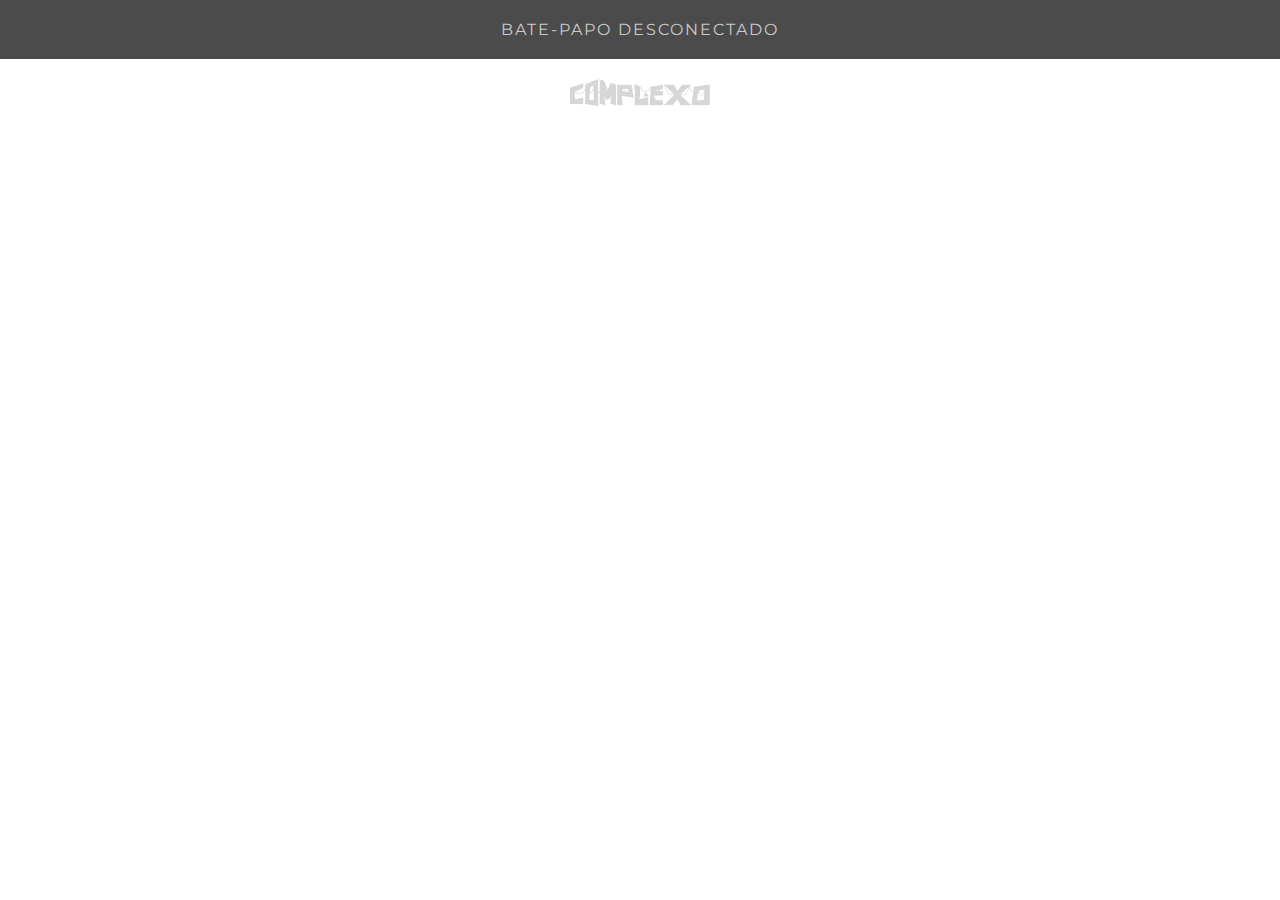
<file: resources/[complexo]/hud/web-side/index.html>
﻿<!DOCTYPE html>
<html lang="pt-br">

<head>
  <title>#complexo</title>

  <link rel="stylesheet" href="hud.css" />
  <link
    href="https://fonts.googleapis.com/css2?family=Montserrat:wght@100;200;300;400;500;600;700;800;900&family=Roboto:wght@100;300;400;500;700;900&display=swap"
    rel="stylesheet" />
  <link rel="stylesheet" href="https://fonts.googleapis.com/icon?family=Material+Icons|Material+Icons+Two+Tone" />
  <script src="nui://game/ui/jquery.js"></script>
  <script src="https://code.jquery.com/jquery-3.6.1.min.js"></script>
  <script src="hud.js"></script>
</head>

<body>
  <div id="Mumble">Bate-papo desconectado</div>
  <div id="display-qrcode"></div>

  <header class="logo-container">
    <img src="assets/images/complexo.png" alt="logo" />
  </header>

  <div class="movie"></div>
  <div class="hood"></div>
  <section id="display-hud">
    <div class="progress-container">
      <div class="">
        <svg width="60" height="60">
          <g opacity=".8" class="progress-icon">
            <path class="cls-2"
              d="M39.18,29.47v1.05c0,.13,0,.25,0,.38a9,9,0,0,1-7.41,8c-.34.06-.68.09-1,.14H29.65l-.9-.12a9,9,0,0,1-7.52-9.79,8.53,8.53,0,0,1,2.2-5A8.77,8.77,0,0,1,29.8,21a8.52,8.52,0,0,1,5,1.26A8.86,8.86,0,0,1,39,28.44C39.11,28.78,39.14,29.12,39.18,29.47Zm-9-6.51a7,7,0,1,0,7,7A7,7,0,0,0,30.18,23Z"
              fill="white" />
            <path class="cls-2"
              d="M29.44,28.26c0-.68,0-1.37,0-2.06a.74.74,0,0,1,.54-.7.71.71,0,0,1,.83.3,1,1,0,0,1,.14.51c0,1.16,0,2.33,0,3.5a.4.4,0,0,0,.14.33c.82.81,1.63,1.62,2.44,2.44a.76.76,0,0,1-.94,1.19,1.22,1.22,0,0,1-.17-.15L29.74,31a1,1,0,0,1-.31-.74c0-.65,0-1.3,0-1.95Z"
              fill="white" />
            <rect class="cls-3" width="60" height="60" fill="none" />
          </g>
          <circle class="backdrop-circle" r="27" cx="30" cy="30" />
          <circle class="progress-circle" r="27" cx="30" cy="30" />
        </svg>
      </div>
    </div>
    <div class="info-container">
      <div class="row">
        <div id="location"></div>
      </div>
      <div class="row">
        <div id="radio"></div>
        <div id="voice">
          <span class="icon material-icons-two-tone">mic</span>
          <span class="label">Médio</span>
        </div>
      </div>
    </div>
    <div id="speedometer">
      <div class="speedometer-container">
        <div class="speedBox">
          <p>KMH</p>
          <div id="speed"></div>
        </div>
        <svg class="speedometer-box" width="270px" height="250px">
          <defs>
            <filter id="shadow">
              <feDropShadow dx="0" dy="0" stdDeviation="0.5" flood-color="cyan" />
            </filter>
            <linearGradient id="grTachometer" x1="0%" y1="0%" x2="0%" y2="100%">
              <stop offset="0%" stop-color="#fff" />
              <stop offset="100%" stop-color="#fff" />
            </linearGradient>
            <linearGradient id="grFuel" x1="0%" y1="0%" x2="0%" y2="100%">
              <stop offset="0%" stop-color="#FE5244" />
              <stop offset="100%" stop-color="#FEFC44" />
            </linearGradient>
            <linearGradient id="grEngine" x1="0%" y1="0%" x2="0%" y2="100%">
              <stop offset="0%" stop-color="#E61C33" />
              <stop offset="100%" stop-color="#E62B33" />
            </linearGradient>
            <linearGradient id="grNitro" x1="0%" y1="0%" x2="0%" y2="100%">
              <stop offset="0%" stop-color="#417fb5" />
              <stop offset="100%" stop-color="#599AD3" />
            </linearGradient>
          </defs>
          <g style="filter: drop-shadow(0 0 10px rgba(0, 0, 0, 0.3))">
            <circle class="tachometer" style="
                  stroke-dashoffset: 293.739;
                  stroke-dasharray: 534.071, 534.071;
                " cy="125" cx="135" r="85" fill="none"></circle>
            <circle class="tachometerBar" style="
                  stroke-dashoffset: 534.071;
                  stroke-dasharray: 534.071, 534.071;
                " cy="125" cx="135" r="85" fill="none" stroke="url(#grTachometer)"></circle>
            <circle class="fuel" style="
                  stroke-dashoffset: 593.761;
                  stroke-dasharray: 659.734, 659.734;
                " cy="125" cx="135" r="105" fill="none"></circle>
            <circle class="fuelBar" style="
                  stroke-dashoffset: 659.734;
                  stroke-dasharray: 659.734, 659.734;
                " cy="125" cx="135" r="105" fill="none" stroke="url(#grFuel)"></circle>
            <circle class="nitro" style="
                  stroke-dashoffset: 531;
                  stroke-dasharray: 659.734, 659.734;
                " cy="125" cx="135" r="105" fill="none"></circle>
            <circle class="nitroBar" style="
                  stroke-dashoffset: 531;
                  stroke-dasharray: 659.734, 659.734;
                " cy="125" cx="135" r="105" fill="none" stroke="url(#grNitro)"></circle>
            <circle class="engine" style="
                  stroke-dashoffset: 593.761;
                  stroke-dasharray: 659.734, 659.734;
                " cy="125" cx="135" r="105" fill="none"></circle>
            <circle class="engineBar" style="
                  stroke-dashoffset: 659.734;
                  stroke-dasharray: 659.734, 659.734;
                " cy="125" cx="135" r="105" fill="none" stroke="url(#grEngine)"></circle>
          </g>
          <path class="fuel-icon" style="filter: drop-shadow(0 0 2px rgba(0, 0, 0, 0.7))"
            d="M15.2922 4.465L15.3067 4.44917L11.6946 0.527794L10.6667 1.64667L12.7128 3.87387C11.8013 4.25387 11.1515 5.20917 11.1515 6.33333C11.1515 7.79 12.2376 8.97221 13.5758 8.97221C13.92 8.97221 14.2497 8.89304 14.5455 8.75054V16.3611C14.5455 16.9417 14.1091 17.4167 13.5758 17.4167C13.0425 17.4167 12.6061 16.9417 12.6061 16.3611V11.6111C12.6061 10.4448 11.7383 9.5 10.6667 9.5H9.69703V2.11113C9.69698 0.944706 8.82912 0 7.75761 0H1.93941C0.867866 0 0 0.944706 0 2.11113V19H9.69698V11.0833H11.1515V16.3611C11.1515 17.8178 12.2376 19 13.5758 19C14.914 19 16 17.8178 16 16.3611V6.33333C16 5.605 15.7285 4.94529 15.2922 4.465ZM7.75761 7.38887H1.93941V2.11113H7.75761V7.38887ZM13.5758 7.38887C13.0425 7.38887 12.6061 6.91387 12.6061 6.33333C12.6061 5.75279 13.0425 5.27779 13.5758 5.27779C14.1091 5.27779 14.5455 5.75279 14.5455 6.33333C14.5455 6.91387 14.1091 7.38887 13.5758 7.38887Z"
            fill="white" />
          <g class="engine-icon" style="filter: drop-shadow(0 0 2px rgba(0, 0, 0, .7))">
            <path
              d="M1.18075 6.96123C1.27537 7.30365 1.40667 7.63385 1.57274 7.94366L1.09965 8.57348C0.945174 8.77934 0.962553 9.07284 1.13634 9.25832L1.9512 10.1185C2.12692 10.3039 2.40498 10.3202 2.60001 10.1572L3.19281 9.66187C3.4979 9.84737 3.8223 9.99207 4.16022 10.094L4.24905 10.8991C4.27801 11.16 4.48655 11.3556 4.73372 11.3556H5.8865C6.13366 11.3556 6.34221 11.16 6.37117 10.8991L6.45613 10.1225C6.81915 10.0226 7.16673 9.87385 7.49306 9.68022L8.06655 10.1592C8.26158 10.3223 8.53964 10.3039 8.71536 10.1205L9.53022 9.26034C9.70594 9.07486 9.72139 8.78136 9.56691 8.57549L9.12086 7.97829C9.30623 7.63992 9.45105 7.27918 9.5476 6.9021L10.235 6.81853C10.4822 6.78796 10.6676 6.56783 10.6676 6.30694V5.09011C10.6676 4.82922 10.4822 4.60909 10.235 4.57851L9.55725 4.49495C9.46455 4.12195 9.32554 3.76526 9.14791 3.43099L9.565 2.87455C9.71947 2.66869 9.7021 2.37518 9.52831 2.1897L8.71537 1.33161C8.53966 1.14613 8.2616 1.12982 8.06657 1.29288L7.55487 1.72091C7.22274 1.51505 6.86743 1.3581 6.49477 1.25211L6.41753 0.553C6.38857 0.292106 6.18002 0.0964355 5.93286 0.0964355H4.78008C4.53292 0.0964355 4.32437 0.292106 4.29541 0.553L4.21817 1.25211C3.83584 1.36014 3.47089 1.5232 3.13104 1.73721L2.60003 1.29288C2.405 1.12982 2.12694 1.14816 1.95122 1.33161L1.13636 2.19174C0.960641 2.37722 0.945194 2.67073 1.09967 2.87659L1.54379 3.46971C1.36614 3.80806 1.23098 4.16883 1.14215 4.54386L0.431558 4.62947C0.184396 4.66004 -0.000976562 4.88017 -0.000976562 5.14107V6.35789C-0.000976562 6.61879 0.184396 6.83892 0.431558 6.86949L1.18075 6.96123ZM5.35742 3.66948C6.40786 3.66948 7.26327 4.57242 7.26327 5.68122C7.26327 6.79002 6.40786 7.69296 5.35742 7.69296C4.30699 7.69296 3.45156 6.79002 3.45156 5.68122C3.45156 4.57242 4.30697 3.66948 5.35742 3.66948Z"
              fill="white" />
            <path
              d="M16.754 7.26075L16.1457 6.71858C15.9584 6.55144 15.6823 6.5596 15.5047 6.73692L15.1687 7.06915C14.8848 6.92444 14.5836 6.82253 14.2727 6.76342L14.1781 6.27425C14.1299 6.02151 13.9078 5.84622 13.6645 5.8666L12.8708 5.93794C12.6275 5.96036 12.4364 6.1703 12.4287 6.42915L12.4132 6.92648C12.1081 7.04266 11.8204 7.20164 11.5578 7.40139L11.1562 7.12011C10.9515 6.97743 10.6792 7.0182 10.5209 7.21591L10.0073 7.86202C9.8489 8.05973 9.85662 8.3512 10.0246 8.53872L10.3761 8.93411C10.2544 9.22354 10.1675 9.52726 10.1173 9.83909L9.61525 9.94711C9.37582 9.99807 9.20975 10.2325 9.22906 10.4893L9.29665 11.327C9.31789 11.5838 9.51678 11.7856 9.76201 11.7938L10.3046 11.8121C10.4031 12.0852 10.5325 12.3441 10.6889 12.5866L10.3857 13.0697C10.2506 13.2857 10.2892 13.5731 10.4765 13.7403L11.0847 14.2824C11.272 14.4496 11.5481 14.4414 11.7258 14.2641L12.1236 13.8707C12.3843 13.9991 12.6584 14.0949 12.9404 14.152L13.0504 14.7268C13.0987 14.9795 13.3208 15.1548 13.5641 15.1344L14.3577 15.0631C14.601 15.0406 14.7922 14.8307 14.7999 14.5719L14.8173 14.0093C15.1069 13.9013 15.3811 13.7545 15.634 13.5731L16.0724 13.8789C16.2771 14.0215 16.5493 13.9808 16.7077 13.7831L17.2213 13.141C17.3796 12.9433 17.3719 12.6518 17.2039 12.4643L16.8505 12.0689C16.9799 11.7795 17.0746 11.4738 17.1286 11.1599L17.6113 11.0559C17.8508 11.005 18.0168 10.7706 17.9975 10.5137L17.9299 9.67601C17.9087 9.41919 17.7098 9.21741 17.4646 9.20925L16.9799 9.19295C16.8795 8.89537 16.7443 8.61411 16.5763 8.3532L16.8409 7.93332C16.9799 7.71731 16.9413 7.42788 16.754 7.26075ZM13.763 12.1036C12.9056 12.181 12.1486 11.5064 12.0772 10.6014C12.0038 9.69643 12.643 8.89742 13.5003 8.82201C14.3577 8.74456 15.1146 9.41923 15.1861 10.3242C15.2594 11.2292 14.6203 12.0282 13.763 12.1036Z"
              fill="white" />
            <path
              d="M3.95792 14.358C3.71462 14.3845 3.52732 14.6005 3.52538 14.8594L3.51959 15.375C3.51573 15.6339 3.69724 15.854 3.94054 15.8867L4.2997 15.9356C4.35956 16.1659 4.44452 16.386 4.55459 16.5939L4.32287 16.8956C4.16839 17.0973 4.17998 17.3868 4.35184 17.5723L4.69362 17.9412C4.86547 18.1267 5.13967 18.147 5.33469 17.9881L5.62239 17.7537C5.82514 17.88 6.03949 17.9799 6.26347 18.0492L6.30209 18.4406C6.32719 18.6974 6.53187 18.8951 6.7771 18.8971L7.26565 18.9032C7.51087 18.9073 7.71943 18.7157 7.75032 18.4589L7.79474 18.0879C8.03806 18.0247 8.26977 17.929 8.48988 17.8026L8.76022 18.0329C8.95138 18.196 9.2256 18.1837 9.40131 18.0023L9.75082 17.6416C9.92654 17.4602 9.94585 17.1707 9.79525 16.9649L9.5886 16.6815C9.71604 16.4573 9.81454 16.2189 9.88212 15.9682L10.2027 15.9335C10.446 15.907 10.6332 15.691 10.6352 15.4321L10.641 14.9164C10.6449 14.6576 10.4633 14.4374 10.22 14.4048L9.90721 14.362C9.84735 14.1134 9.75854 13.8728 9.64268 13.6486L9.83771 13.3959C9.99219 13.1941 9.9806 12.9047 9.80875 12.7192L9.46699 12.3503C9.29513 12.1648 9.0209 12.1444 8.82589 12.3034L8.59222 12.493C8.37211 12.3523 8.13652 12.2443 7.88937 12.1709L7.85846 11.8509C7.83336 11.5941 7.62869 11.3964 7.38344 11.3944L6.89491 11.3882C6.64968 11.3842 6.44113 11.5758 6.41022 11.8326L6.3716 12.1506C6.11673 12.2198 5.8715 12.3259 5.64365 12.4644L5.40228 12.2565C5.21111 12.0935 4.9369 12.1057 4.76118 12.2871L4.40974 12.6499C4.23403 12.8313 4.21472 13.1208 4.36533 13.3266L4.57195 13.6079C4.45223 13.8321 4.35761 14.0706 4.29582 14.3213L3.95792 14.358ZM7.11118 13.775C7.81212 13.7832 8.37401 14.3926 8.3663 15.1325C8.35858 15.8724 7.7812 16.4655 7.08026 16.4573C6.37932 16.4492 5.81743 15.8398 5.82514 15.0999C5.83288 14.36 6.41024 13.7669 7.11118 13.775Z"
              fill="white" />
          </g>
          <g class="nitro-icon" style="filter: drop-shadow(0 0 2px rgba(0, 0, 0, .7))">
            <path fill="white"
              d="M6.89,23.44H3.15c-.49,0-1,0-1.48,0a1.5,1.5,0,0,1-1.25-.55c-.1-.13-.18-.28-.28-.42A.82.82,0,0,1,0,22L0,8.09V8H10V8q0,7,0,14.08s0,.08,0,.12a2.12,2.12,0,0,1-.82,1,1.17,1.17,0,0,1-.51.16l-1.49.05ZM7.3,11.91l0,0-5,4.21v0H4.78L2.69,19.49l0,0,5-4.2v0l-2.49-.06Z" />
            <path fill="white"
              d="M4.09,1.81H3.94l-1.68,0A.87.87,0,0,1,1.42.73.9.9,0,0,1,2.19,0c.68,0,1.35,0,2,0L7.59,0a1,1,0,0,1,.67.2.92.92,0,0,1,.31.89.76.76,0,0,1-.6.64,3.9,3.9,0,0,1-.76.06H5.92v3.4h.13c.7,0,1.41,0,2.11,0A1.82,1.82,0,0,1,10,6.89l0,.19H0A2.15,2.15,0,0,1,1.05,5.4a1.54,1.54,0,0,1,.74-.16c.71,0,1.43,0,2.15,0h.15Z" />
          </g>
          <g id="belt">
            <path
              d="M172.241,3.209a3.739,3.739,0,0,1-.289.383c-.359.372-.727.732-1.1,1.1.089.1.174.186.248.284a.488.488,0,0,1-.039.73c-.233.239-.478.474-.723.718.022.038.038.067.055.093a.522.522,0,0,1-.068.7q-1.087,1.1-2.181,2.184a.469.469,0,0,1-.542.124c-.29-.118-.579-.241-.857-.384a.251.251,0,0,0-.353.065c-.3.313-.6.612-.91.915a.54.54,0,0,1-.852,0Q163.377,8.86,162.12,7.6a.539.539,0,0,1,0-.852c.326-.326.646-.651.977-.972a.153.153,0,0,0,.035-.21c-.132-.271-.258-.546-.382-.82a.582.582,0,0,1,.15-.723c.686-.67,1.359-1.353,2.037-2.031a.582.582,0,0,1,.876-.1l.634-.638c.357-.357.6-.356.963,0l.137.131c.37-.372.73-.741,1.1-1.1A3.97,3.97,0,0,1,169.032,0h.244a3.532,3.532,0,0,1,.382.291q1.158,1.146,2.3,2.3a3.222,3.222,0,0,1,.279.372Zm-9.026,3.943,1.868,1.873c.3-.305.623-.611.925-.93a.541.541,0,0,1,.675-.146c.279.125.561.25.837.385a.175.175,0,0,0,.24-.041c.32-.329.645-.651.972-.977.16-.159.329-.309.47-.44L165.38,3.053c-.477.479-.971.97-1.458,1.468a.2.2,0,0,0-.017.178c.127.3.269.591.4.889a.52.52,0,0,1-.14.63C163.838,6.526,163.525,6.845,163.215,7.152Zm5.953-5.83-.837.833,1.764,1.767.837-.837Zm-2.586,1.313q1.52,1.518,3.014,3.013l.323-.31-3.008-3.009Z"
              transform="translate(-154.382)" />
            <path
              d="M0,158.112a3.711,3.711,0,0,1,.279-.372c.319-.329.651-.649.985-.982-.222-.349-.082-.613.186-.856.224-.2.433-.421.655-.64-.033-.047-.058-.083-.084-.118a.52.52,0,0,1,.051-.8q1.09-1.092,2.182-2.182.744-.747,1.49-1.491a.539.539,0,0,1,.852,0q2.036,2.034,4.068,4.069a.534.534,0,0,1,0,.828q-1.849,1.851-3.7,3.7a.513.513,0,0,1-.773.05c-.036-.027-.072-.056-.123-.1-.239.24-.474.48-.713.717a.568.568,0,0,1-.791.134c-.322.32-.642.65-.972.965a3.87,3.87,0,0,1-.383.289H2.965a3.624,3.624,0,0,1-.382-.291q-1.158-1.146-2.3-2.3A3.446,3.446,0,0,1,0,158.356Zm6.533.039,3-3L6.174,151.8l-3,3ZM3.075,160l.7-.693L2.01,157.54l-.695.7Zm2.211-1.505-2.437-2.436-.367.358,2.44,2.441Z"
              transform="translate(0 -143.462)" />
            <path
              d="M205.051,146.221a1.433,1.433,0,0,1-.3-.172c-.2-.181-.394-.379-.582-.577a.529.529,0,0,1,.743-.752c.207.2.406.4.6.6a.465.465,0,0,1,.093.547A.6.6,0,0,1,205.051,146.221Z"
              transform="translate(-194.522 -137.843)" />
            <path
              d="M92.251,203.649a1.76,1.76,0,0,1-.386-.216q-1-.981-1.985-1.978a.52.52,0,0,1,.008-.777q.651-.657,1.305-1.306a.531.531,0,0,1,.816.007q.97.963,1.933,1.931a.53.53,0,0,1,0,.815c-.432.438-.866.876-1.309,1.3A1.877,1.877,0,0,1,92.251,203.649Zm-.646-3.131-.566.554,1.2,1.2.567-.548Z"
              transform="translate(-85.537 -189.921)" />
          </g>
        </svg>
      </div>
    </div>
    <div id="info">
      <div class="vehicle">
        <div class="life-status">
          <div class="life-box health">
            <div class="image-box">
              <img src="assets/images/heart.svg" alt="" />
            </div>
            <div class="life-bar"></div>
          </div>
          <div class="life-box armour">
            <div class="image-box">
              <img src="assets/images/shield.svg" alt="" />
            </div>
            <div class="life-bar"></div>
          </div>
          <div class="life-box hunger">
            <div class="image-box">
              <img src="assets/images/food.svg" alt="" />
            </div>
            <div class="life-bar"></div>
          </div>
          <div class="life-box thirst">
            <div class="image-box">
              <img src="assets/images/water.svg" alt="" />
            </div>
            <div class="life-bar"></div>
          </div>
          <div class="life-box stress">
            <div class="image-box">
              <img src="assets/images/stress.svg" alt="" />
            </div>
            <div class="life-bar"></div>
          </div>
          <div class="life-box oxygen">
            <div class="image-box">
              <img src="assets/images/oxygen.svg" alt="" />
            </div>
            <div class="life-bar"></div>
          </div>
        </div>
      </div>
      <div class="no-vehicle">
        <div class="life-status oxygen-box">
          <div class="life-box oxygen">
            <div class="image-box">
              <img src="assets/images/oxygen.svg" alt="" />
            </div>
            <div class="life-bar"></div>
          </div>
        </div>
        <div class="life-status stress-box">
          <div class="life-box stress">
            <div class="image-box">
              <img src="assets/images/stress.svg" alt="" />
            </div>
            <div class="life-bar"></div>
          </div>
        </div>
        <div class="life-status">
          <div class="life-armour">
            <div class="bars">
              <div class="item"></div>
              <div class="item"></div>
              <div class="item"></div>
              <div class="item"></div>
              <div class="item"></div>
              <div class="item"></div>
              <div class="item"></div>
              <div class="item"></div>
              <div class="item"></div>
              <div class="item"></div>
            </div>
            <div class="icon">
              <img src="assets/images/shield.svg" alt="shield-icon" />
            </div>
          </div>
          <div class="life-box thirst">
            <div class="image-box">
              <img src="assets/images/water.svg" alt="" />
            </div>
            <div class="life-bar"></div>
          </div>
        </div>
        <div class="life-status">
          <div class="life-health">
            <div class="bars">
              <div class="item"></div>
              <div class="item"></div>
              <div class="item"></div>
              <div class="item"></div>
              <div class="item"></div>
              <div class="item"></div>
              <div class="item"></div>
              <div class="item"></div>
              <div class="item"></div>
              <div class="item"></div>
            </div>
            <div class="icon">
              <img src="assets/images/heart.svg" alt="heart-icon" />
            </div>
          </div>
          <div class="life-box hunger">
            <div class="image-box">
              <img src="assets/images/food.svg" alt="" />
            </div>
            <div class="life-bar"></div>
          </div>
        </div>
      </div>
    </div>
  </section>
</body>

</html>
</file>
<file: resources/[complexo]/hud/web-side/hud.css>
* {
  margin: 0;
  padding: 0;
  outline: 0;
  font-family: "Montserrat";
  -webkit-user-select: none;
  -moz-user-select: none;
  -ms-user-select: none;
  user-select: none;
  overflow: hidden;
}

body {
  width: 100vw;
  height: 100vh;
}

#display-qrcode {
  left: 50px;
  bottom: 350px;
  display: none;
  width: 180px;
  height: 210px;
  position: absolute;
  background: url("https://cdn.discordapp.com/attachments/819555157552791582/982393190906748948/qr-theboys.png");
}

.logo-container {
  display: -webkit-box;
  display: -ms-flexbox;
  display: flex;
  width: 100%;
  -webkit-box-pack: center;
  -ms-flex-pack: center;
  justify-content: center;
  position: absolute;
  z-index: 995;
}

.logo-container img {
  width: 150px;
  margin-top: 20px;
}

.screen {
  position: absolute;
  width: 100%;
  background-color: #000;
  display: none;
  -webkit-box-pack: center;
  -ms-flex-pack: center;
  justify-content: center;
  -webkit-box-align: center;
  -ms-flex-align: center;
  align-items: center;
  height: 10vh;
  z-index: 999;
  color: yellow;
  font-size: 15px;
  text-transform: uppercase;
  font-family: "Roboto";
  font-weight: 600;
}

.movie {
  display: none;
  height: 82vh;
  position: absolute;
  z-index: 2;
  border-top: 9vh;
  border-bottom: 9vh;
  border-color: black;
  border-style: solid;
  width: 100vw;
  top: 0;
}

.hood {
  display: none;
  height: 100vh;
  z-index: 2;
  position: absolute;
  background: black;
  width: 100vw;
  top: 0;
}

#display-hud {
  display: none;
}

#display-hud .info-container {
  position: absolute;
  right: 0;
  margin: 60px 30px 0 0;
}

#display-hud .info-container .row {
  display: -webkit-box;
  display: -ms-flexbox;
  display: flex;
  -webkit-box-pack: end;
  -ms-flex-pack: end;
  justify-content: flex-end;
  margin-bottom: 5px;
}

#display-hud .info-container .row div {
  display: -webkit-box;
  display: -ms-flexbox;
  display: flex;
  background-color: rgba(0, 0, 0, 0.5);
  color: white;
  padding: 3px;
  border-radius: 20px;
}

#display-hud .info-container .row div#voice {
  margin-left: 5px;
}

#display-hud .info-container .row div#voice.icon {
  font-size: 15px;
}

#display-hud .info-container .row .icon {
  font-size: 18px;
  display: -webkit-box;
  display: -ms-flexbox;
  display: flex;
  opacity: 0.95;
  -webkit-filter: invert(99%) sepia(100%) saturate(12%) hue-rotate(210deg)
  brightness(104%) contrast(100%);
  filter: invert(99%) sepia(100%) saturate(12%) hue-rotate(210deg)
  brightness(104%) contrast(100%);
}

#display-hud .info-container .row .icon.talking {
  -webkit-filter: invert(96%) sepia(64%) saturate(2209%) hue-rotate(334deg)
  brightness(101%) contrast(92%);
  filter: invert(96%) sepia(64%) saturate(2209%) hue-rotate(334deg)
  brightness(101%) contrast(92%);
}

#display-hud .info-container .row .label {
  margin: 0 5px 0 3px;
  font-family: "Roboto" !important;
  display: flex;
  align-items: center;
}

#display-hud .info-container .row #location {
  display: -webkit-box;
  display: -ms-flexbox;
  display: flex;
  -webkit-box-pack: center;
  -ms-flex-pack: center;
  justify-content: center;
  -webkit-box-align: center;
  -ms-flex-align: center;
  align-items: center;
}

#display-hud .progress-container {
  display: none;
  position: absolute;
  width: 100vw;
  height: 100vh;
  -webkit-box-pack: center;
  -ms-flex-pack: center;
  justify-content: center;
  -webkit-box-align: end;
  -ms-flex-align: end;
  align-items: flex-end;
}

#display-hud .progress-container svg {
  margin-bottom: 10vh;
  -webkit-transform: rotate(270deg);
  transform: rotate(270deg);
  transform-box: fill-box;
  -webkit-transform-origin: center;
  transform-origin: center;
}

#display-hud .progress-container .backdrop-circle {
  stroke-width: 4px;
  stroke: rgba(51, 51, 51, 0.3);
  stroke-linecap: round;
  fill: none;
}

#display-hud .progress-container .progress-icon {
  -webkit-transform: rotate(-270deg) translateY(-60px);
  transform: rotate(-270deg) translateY(-60px);
}

#display-hud .progress-container .progress-circle {
  stroke-width: 5px;
  stroke: #dbdbdb;
  stroke-linecap: round;
  fill: none;
  stroke-dasharray: 169.646, 169.646;
  stroke-dashoffset: 169.646;
  -webkit-filter: drop-shadow(0 0 5px rgba(0, 0, 0, 0.4));
  filter: drop-shadow(0 0 5px rgba(0, 0, 0, 0.4));
}

#speedometer {
  position: absolute;
  display: none;
  bottom: 0;
  right: 0;
  margin-right: 38px;
  margin-bottom: -60px;
}

#speedometer .speedometer-container {
  width: 270px;
  height: 250px;
  position: relative;
  display: -webkit-box;
  display: -ms-flexbox;
  display: flex;
  -webkit-box-align: center;
  -ms-flex-align: center;
  align-items: center;
  -webkit-box-pack: center;
  -ms-flex-pack: center;
  justify-content: center;
}

#speedometer .speedometer-container .speedBox {
  text-align: center;
  margin-top: -70px;
  -webkit-filter: drop-shadow(0 0 5px rgba(0, 0, 0, 0.4));
  filter: drop-shadow(0 0 5px rgba(0, 0, 0, 0.4));
}

#speedometer .speedometer-container .speedBox > p {
  font-weight: 600;
  color: #fff;
}

#speedometer .speedometer-container .speedBox #speed {
  display: -webkit-box;
  display: -ms-flexbox;
  display: flex;
  font-size: 40px;
  font-weight: bold;
  color: #fff;
  line-height: 40px;
}

#speedometer .speedometer-container .speedBox #speed p {
  font-family: "Roboto" !important;
  letter-spacing: 0;
}

#speedometer .speedometer-container .speedBox #speed p.zero {
  color: rgba(255, 255, 255, 0.4);
  -webkit-filter: drop-shadow(0 0 5px rgba(0, 0, 0, 0.2));
  filter: drop-shadow(0 0 5px rgba(0, 0, 0, 0.2));
}

#speedometer .speedometer-container .speedometer-box {
  width: 100%;
  height: 100%;
  -webkit-transform-origin: center;
  transform-origin: center;
  position: absolute;
}

#speedometer .speedometer-container .speedometer-box #grTachometer {
  -webkit-transform: rotate(35deg);
  transform: rotate(35deg);
}

#speedometer .speedometer-container .speedometer-box #belt {
  -webkit-transform: scale(1.2) translateY(73px) translateX(147px);
  transform: scale(1.2) translateY(73px) translateX(147px);
  fill: white;
}

#speedometer .speedometer-container .speedometer-box #belt.active {
  fill: #f4e440;
  -webkit-filter: drop-shadow(0 0 2px rgba(244, 229, 64, 0.3));
  filter: drop-shadow(0 0 2px rgba(244, 229, 64, 0.3));
}

#speedometer .speedometer-container .speedometer-box .fuel-icon {
  -webkit-transform: scale(0.75) translateY(135px) translateX(10px);
  transform: scale(0.75) translateY(135px) translateX(10px);
}

#speedometer .speedometer-container .speedometer-box .engine-icon {
  -webkit-transform: scale(0.8) translateY(125px) translateX(310px);
  transform: scale(0.8) translateY(125px) translateX(310px);
}
#speedometer .speedometer-container .speedometer-box .nitro-icon {
  display: none;
  -webkit-transform: scale(0.7) translateY(25px) translateX(270px) rotate(-52deg);
  transform: scale(0.7) translateY(25px) translateX(270px) rotate(-52deg)
}

#speedometer .speedometer-container .speedometer-box .nitro,
#speedometer .speedometer-container .speedometer-box .nitroBar {
  display: none;
}

#speedometer .speedometer-container .speedometer-box .tachometer,
#speedometer .speedometer-container .speedometer-box .fuel,
#speedometer .speedometer-container .speedometer-box .engine,
#speedometer .speedometer-container .speedometer-box .nitro  {
  stroke: rgba(0, 0, 0, 0.5);
  stroke-width: 12;
  stroke-linecap: round;
  -webkit-transform-origin: center;
  transform-origin: center;
}

#speedometer .speedometer-container .speedometer-box .tachometerBar,
#speedometer .speedometer-container .speedometer-box .fuelBar,
#speedometer .speedometer-container .speedometer-box .engineBar,
#speedometer .speedometer-container .speedometer-box .nitroBar  {
  stroke-width: 12;
  stroke-linecap: round;
  -webkit-transform-origin: center;
  transform-origin: center;
  stroke-dashoffset: 0;
  -webkit-transition: stroke-dashoffset 0.2s ease-in-out;
  transition: stroke-dashoffset 0.2s ease-in-out;
}

#speedometer .speedometer-container .speedometer-box .tachometer,
#speedometer .speedometer-container .speedometer-box .tachometerBar {
  -webkit-transform: rotate(-171deg);
  transform: rotate(-171deg);
}

#speedometer .speedometer-container .speedometer-box .fuel,
#speedometer .speedometer-container .speedometer-box .fuelBar {
  -webkit-transform: rotate(-172.5deg);
  transform: rotate(-172.5deg);
}

#speedometer .speedometer-container .speedometer-box .engine,
#speedometer .speedometer-container .speedometer-box .engineBar {
  -webkit-transform: scaleX(-1) rotate(187deg);
  transform: scaleX(-1) rotate(187deg);
}

#speedometer .speedometer-container .speedometer-box .nitro,
#speedometer .speedometer-container .speedometer-box .nitroBar {
  -webkit-transform: scaleX(-1) rotate(235deg);
  transform: scaleX(-1) rotate(235deg);
}

#info {
  display: flex;
  justify-content: center;
  position: absolute;
  width: 290px;
  bottom: 0;
  right: 0;
  margin: 0 30px 30px 0;
  -webkit-transform: skew(-10deg, 0deg);
  transform: skew(-10deg, 0deg);
}

#info .vehicle {
  display: none;
}

#info .no-vehicle {
  display: block;
}

#info .life-health,
#info .life-armour {
  display: -webkit-box;
  display: -ms-flexbox;
  display: flex;
  -webkit-box-orient: horizontal;
  -webkit-box-direction: normal;
  -ms-flex-direction: row;
  flex-direction: row;
}

#info .life-health .icon,
#info .life-armour .icon {
  width: 35px;
  height: 35px;
  border-radius: 6px;
  display: -webkit-box;
  display: -ms-flexbox;
  display: flex;
  -webkit-box-align: center;
  -ms-flex-align: center;
  align-items: center;
  -webkit-box-pack: center;
  -ms-flex-pack: center;
  justify-content: center;
  margin-left: 6px;
}

#info .life-health .icon img,
#info .life-armour .icon img {
  width: 15px;
  -webkit-transform: skew(10deg, 0deg);
  transform: skew(10deg, 0deg);
}

#info .life-health .bars,
#info .life-armour .bars {
  display: -webkit-box;
  display: -ms-flexbox;
  display: flex;
  -webkit-box-orient: horizontal;
  -webkit-box-direction: normal;
  -ms-flex-direction: row;
  flex-direction: row;
}

#info .life-health .bars .item,
#info .life-armour .bars .item {
  width: 10px;
  margin-left: 5px;
  border-radius: 6px;
  height: 35px;
  background-color: rgba(0, 0, 0, 0.5);
}

#info .vehicle .life-status {
  display: -webkit-box;
  display: -ms-flexbox;
  display: flex;
  -ms-flex-line-pack: end;
  align-content: flex-end;
  margin-bottom: 0;
}

#info .vehicle .life-status:first-child {
  margin-bottom: 0px !important;
}

#info .life-status {
  display: -webkit-box;
  display: -ms-flexbox;
  display: flex;
  -webkit-box-align: center;
  -ms-flex-align: center;
  align-items: center;
  -webkit-box-pack: end;
  -ms-flex-pack: end;
  justify-content: flex-end;
  margin-top: 8px;
}

#info .life-status.oxygen-box,
#info .life-status.stress-box {
  display: none;
}

#info .life-status .life-box {
  position: relative;
  display: -webkit-box;
  display: -ms-flexbox;
  display: flex;
  -webkit-box-align: end;
  -ms-flex-align: end;
  align-items: flex-end;
  height: 35px;
  width: 35px;
  border-radius: 6px;
  margin-right: 8px;
  background-color: rgba(0, 0, 0, 0.5);
}

#info .life-status .life-box:last-child {
  margin-right: 0px;
}

#info .life-status .life-box .life-bar {
  position: absolute;
  width: 100%;
  height: 100%;
  border-radius: 6px;
}

#info .life-status .life-box .image-box {
  width: 100%;
  height: 100%;
  position: absolute;
  display: -webkit-box;
  display: -ms-flexbox;
  display: flex;
  -webkit-box-align: center;
  -ms-flex-align: center;
  align-items: center;
  -webkit-box-pack: center;
  -ms-flex-pack: center;
  justify-content: center;
  z-index: 999;
}

#info .life-status .life-box .image-box img {
  height: 15px;
  -webkit-transform: skew(10deg, 0deg);
  transform: skew(10deg, 0deg);
}

#info .life-status .life-box.health .life-bar {
  background: -webkit-gradient(
    linear,
    left bottom,
    right top,
    from(#991111),
    to(#ff2e2e)
  );
  background: linear-gradient(to top right, #991111 0%, #ff2e2e 100%);
}

#info .life-status .life-box.armour .life-bar {
  background: -webkit-gradient(
    linear,
    left bottom,
    right top,
    from(#23137c),
    to(#3e25ca)
  );
  background: linear-gradient(to top right, #23137c 0%, #3e25ca 100%);
}

#info .life-status .life-box.hunger .life-bar {
  background: -webkit-gradient(
    linear,
    left bottom,
    right top,
    from(#a0530c),
    to(#f18926)
  );
  background: linear-gradient(to top right, #a0530c 0%, #f18926 100%);
}

#info .life-status .life-box.thirst .life-bar {
  background: -webkit-gradient(
    linear,
    left bottom,
    right top,
    from(#0d3e75),
    to(#1571db)
  );
  background: linear-gradient(to top right, #0d3e75 0%, #1571db 100%);
}

#info .life-status .life-box.stress .life-bar {
  background: -webkit-gradient(
    linear,
    left bottom,
    right top,
    from(#ac8211),
    to(#ffe057)
  );
  background: linear-gradient(to top right, #ac8211 0%, #ffe057 100%);
}

#info .life-status .life-box.oxygen .life-bar {
  background: -webkit-gradient(
    linear,
    left bottom,
    right top,
    from(#5223a8),
    to(#7f40f4)
  );
  background: linear-gradient(to top right, #5223a8 0%, #7f40f4 100%);
}

#info .life-status .life-box.oxygen .image-box img {
  margin-right: -2px;
}

#info .life-health {
  padding-right: 8px;
}

#info .life-health .icon {
  background: -webkit-gradient(
    linear,
    left bottom,
    right top,
    from(#991111),
    to(#ff2e2e)
  );
  background: linear-gradient(to top right, #991111 0%, #ff2e2e 100%);
}

#info .life-armour {
  padding-right: 8px;
}

#info .life-armour .icon {
  background: -webkit-gradient(
    linear,
    left bottom,
    right top,
    from(#23137c),
    to(#3e25ca)
  );
  background: linear-gradient(to top right, #23137c 0%, #3e25ca 100%);
}

.fadeInUp {
  -webkit-animation-name: fadeInUp;
  animation-name: fadeInUp;
  -webkit-animation-duration: 0.2s;
  animation-duration: 0.2s;
  -webkit-animation-fill-mode: both;
  animation-fill-mode: both;
}

@-webkit-keyframes fadeInUp {
  0% {
    opacity: 0;
    -webkit-transform: translate3d(0, 100%, 0);
    transform: translate3d(0, 100%, 0);
  }
  100% {
    opacity: 1;
    -webkit-transform: none;
    transform: none;
  }
}

@keyframes fadeInUp {
  0% {
    opacity: 0;
    -webkit-transform: translate3d(0, 100%, 0);
    transform: translate3d(0, 100%, 0);
  }
  100% {
    opacity: 1;
    -webkit-transform: none;
    transform: none;
  }
}

.fadeOutDown {
  -webkit-animation-name: fadeOutDown;
  animation-name: fadeOutDown;
  -webkit-animation-duration: 0.2s;
  animation-duration: 0.2s;
  -webkit-animation-fill-mode: both;
  animation-fill-mode: both;
}

@-webkit-keyframes fadeOutDown {
  0% {
    opacity: 1;
  }
  100% {
    opacity: 0;
    -webkit-transform: translate3d(0, 100%, 0);
    transform: translate3d(0, 100%, 0);
  }
}

@keyframes fadeOutDown {
  0% {
    opacity: 1;
  }
  100% {
    opacity: 0;
    -webkit-transform: translate3d(0, 100%, 0);
    transform: translate3d(0, 100%, 0);
  }
}

@media screen and (max-width: 1366px) {
  .logo-container img {
    width: 140px;
  }
}

#Mumble {
  color: #ccc;
  display: flex;
  padding: 20px 0;
  letter-spacing: 2px;
  justify-content: center;
  text-transform: uppercase;
  background: rgba(15,15,15,.75);
}
</file>
